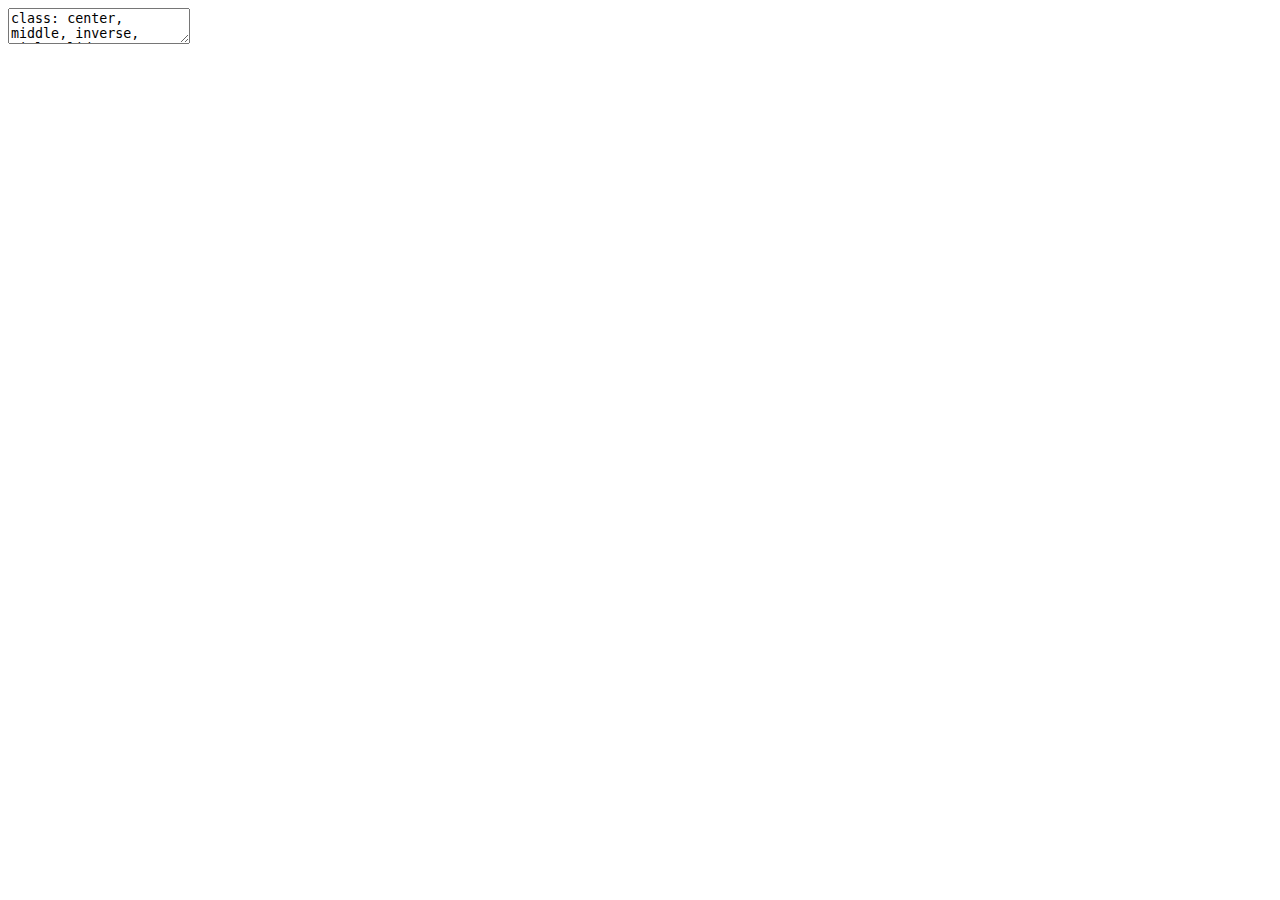
<file: machinelearning.html>
<!DOCTYPE html>
<html lang="" xml:lang="">
  <head>
    <title>Aprendizaje automático</title>
    <meta charset="utf-8" />
    <meta name="author" content="Rocío Joo" />
    <script src="libs/header-attrs/header-attrs.js"></script>
    <link href="libs/remark-css/chocolate-fonts.css" rel="stylesheet" />
    <link href="libs/remark-css/default.css" rel="stylesheet" />
    <link rel="stylesheet" href="xaringan-themer.css" type="text/css" />
  </head>
  <body>
    <textarea id="source">
class: center, middle, inverse, title-slide

# Aprendizaje automático
### Rocío Joo
### Abril 2021

---







# Aprendizaje automático e Inteligencia artificial

--

&lt;img src="./img/ML-AI.png" title="black box, futurama robot, rabbit in a hat" alt="black box, futurama robot, rabbit in a hat" width="90%" style="display: block; margin: auto;" /&gt;

.center[Caja negra de tecnología sofisticada + magia]

---

# Aprendizaje automático e Inteligencia artificial

&lt;img src="./img/openbox1.png" title="open box" alt="open box" width="80%" style="display: block; margin: auto;" /&gt;

.center[Abriremos la caja negra]

---

# Aprendizaje automático e Inteligencia artificial

&lt;img src="./img/openbox2.png" title="rabbit magic trick" alt="rabbit magic trick" width="77%" style="display: block; margin: auto;" /&gt;

.center[Encontraremos algoritmos para optimizar resultados.] 
.center[Y podremos realizar los trucos de magia.]

---

# Aprendizaje automático e Inteligencia artificial

Plan del módulo:

1. Conceptos de aprendizaje automático e inteligencia artificial

--

2. Tipos de aprendizaje automático

--

3. Clasificación y regresión en aprendizaje supervisado

--

4. Árboles de decisión y bosques aleatorios

--

5. Entrenamiento y test

--

6. Medidas de desempeño del modelo

--

7. Herramientas para interpretar el modelo

--

8. Paquetes de R

--

9. Ética


---

# Aprendizaje automático e Inteligencia artificial

&lt;img src="./img/ai-ml-scheme1.png" title="definiciones de AI y ML" alt="definiciones de AI y ML" width="80%" style="display: block; margin: auto;" /&gt;

Modificado de [https://www.edureka.co/blog/](https://www.edureka.co/blog/ai-vs-machine-learning-vs-deep-learning/)

---

# Aprendizaje automático e Inteligencia artificial

&lt;img src="./img/ai-ml-scheme2.png" title="definiciones de AI y ML" alt="definiciones de AI y ML" width="80%" style="display: block; margin: auto;" /&gt;

Modificado de [https://www.edureka.co/blog/](https://www.edureka.co/blog/ai-vs-machine-learning-vs-deep-learning/)

---

# Aprendizaje automático e Inteligencia artificial

&lt;img src="./img/ai-ml-scheme3.png" title="definiciones de AI y ML" alt="definiciones de AI y ML" width="80%" style="display: block; margin: auto;" /&gt;

Modificado de [https://www.edureka.co/blog/](https://www.edureka.co/blog/ai-vs-machine-learning-vs-deep-learning/)

---

&lt;img src="./img/ml.jpeg" title="meme de estadistica y ml" alt="meme de estadistica y ml" width="60%" style="display: block; margin: auto;" /&gt;

.center[Comic original de [sandserif](https://www.instagram.com/sandserifcomics/)]

Es un poco más complicado que eso.

---

# Aprendizaje automático

.pull-left[

Tipos:

  *   Aprendizaje supervisado

  *   Aprendizaje no supervisado

  *   Aprendizaje semi-supervisado

  *   Aprendizaje por refuerzo
]

---

# Aprendizaje automático

.pull-left[

Tipos

  *   **Aprendizaje supervisado**

  *   Aprendizaje no supervisado

  *   Aprendizaje semi-supervisado

  *   Aprendizaje por refuerzo
]

.pull-right[
&lt;img src="./img/test.jpeg" title="aprendizaje supervisado: test de respuesta multiple" alt="aprendizaje supervisado: test de respuesta multiple" width="70%" style="display: block; margin: auto;" /&gt;

Imagen de [ivywise.com](https://www.ivywise.com/ivywise-knowledgebase/resources/article/spring-standardized-testing-advice-for-sophomores-and-juniors/)
]

---

# Aprendizaje automático

  *   **Aprendizaje supervisado**

&lt;img src="./img/Korpela.png" title="figura del paper de Korpela" alt="figura del paper de Korpela" width="70%" style="display: block; margin: auto;" /&gt;

[Korpela et al. 2020](https://www.nature.com/articles/s42003-020-01356-8)


---

# Aprendizaje automático

  *   **Aprendizaje no supervisado**

&lt;img src="./img/unsupervised.png" title="aprendiza no supervisado" alt="aprendiza no supervisado" width="70%" style="display: block; margin: auto;" /&gt;

Imagen de [learn.g2.com](https://learn.g2.com/supervised-vs-unsupervised-learning)

---

# Aprendizaje automático

  *   **Aprendizaje no supervisado**

&lt;img src="./img/Joo2014a.jpg" title="imagen del paper Joo et al 2014" alt="imagen del paper Joo et al 2014" width="60%" style="display: block; margin: auto;" /&gt;

[Joo et al. 2014](https://www.sciencedirect.com/science/article/pii/S0079661114001323)

---

# Aprendizaje automático

  *   **Aprendizaje no supervisado**

&lt;img src="./img/Joo2014c.jpg" title="imagen del paper Joo et al 2014" alt="imagen del paper Joo et al 2014" width="100%" style="display: block; margin: auto;" /&gt;

[Joo et al. 2014](https://www.sciencedirect.com/science/article/pii/S0079661114001323)


---

# Aprendizaje automático

  *   **Aprendizaje semi-supervisado**

&lt;img src="./img/semisupervised.jpeg" title="aprendizaje semisupervisado" alt="aprendizaje semisupervisado" width="60%" style="display: block; margin: auto;" /&gt;

Imagen de [digitalvidya.com](https://www.digitalvidya.com/blog/semi-supervised-learning/)


---

# Aprendizaje automático

  *   **Aprendizaje semi-supervisado**

&lt;img src="./img/pnas_Methods_infographic.png" title="infografia del paper PNAS forced labor" alt="infografia del paper PNAS forced labor" width="55%" style="display: block; margin: auto;" /&gt;

[McDonald et al. 2021](https://www.pnas.org/content/118/3/e2016238117)

---

# Aprendizaje automático

  *   **Aprendizaje por refuerzo**

&lt;img src="./img/reinforcement.png" title="reinforcement learning mario bros" alt="reinforcement learning mario bros" width="90%" style="display: block; margin: auto;" /&gt;

Imagen de [freecodecamp.com](https://www.freecodecamp.org/news/a-brief-introduction-to-reinforcement-learning-7799af5840db/)


---

# Aprendizaje automático

  *   **Aprendizaje por refuerzo**

&lt;img src="./img/abm.png" title="fig de Lett 2008" alt="fig de Lett 2008" width="85%" style="display: block; margin: auto;" /&gt;

[Lett and Mirabet 2008](http://www.scielo.org.za/pdf/sajs/v104n5-6/a0910406.pdf)

---

# Aprendizaje supervisado: clasificación y regresión

--

Objetivo: Ajustar un modelo que relacione la variable respuesta con las variables predictoras.

  *   Clasificación:
    *   La variable respuesta es categórica (i.e. definida por un número finito de clases)
    *   El desempeño del modelo se mide contando clasificaciones correctas/incorrectas

    * Ejm. predicción de presencia de plantas invasivas a partir de distancia a caminos urbanos
    ([Cutler et al. 2007](https://pubmed.ncbi.nlm.nih.gov/18051647/))
    o identificar operaciones de pesca a partir de posiciones GPS de embarcaciones ([Joo et al. 2011](https://www.sciencedirect.com/science/article/pii/S0304380010004539?via%3Dihub))

---

# Aprendizaje supervisado: clasificación y regresión

  *   Regresión:
    *   La variable respuesta es continua (generalmente)
    *   El desempeño del modelo se mide sobre cuán lejano/cercano es el valor predicho respecto al real

    * Ejm. predicción de mortalidad de especies bentónicas en colonias utilizando temperatura
    ([Crisci et al. 2012](https://www.sciencedirect.com/science/article/pii/S0304380012001081?via%3Dihub))
    o del flujo de carbono en bosques a partir de diferentes condiciones climáticas espacio-temporales
    ([Liu et al. 2018](https://cdnsciencepub.com/doi/abs/10.1139/er-2018-0034))


---

# Aprendizaje supervisado: métodos

--

.pull-left[

Algunos de los métodos más comunes:

  * **Random forests o bosques aleatorios**

  * Neural networks o redes neuronales

  * Support vector machines o máquinas de vector soporte

]

.pull-right[
&lt;img src="./img/classif_tree.png" title="classif_tree" alt="classif_tree" width="100%" style="display: block; margin: auto;" /&gt;
]

---

# Aprendizaje supervisado: métodos

.pull-left[

Algunos de los métodos más comunes:

  * Random forests o bosques aleatorios

  * **Neural networks o redes neuronales**

  * Support vector machines o máquinas de vector soporte

]

.pull-right[
&lt;img src="./img/ann.png" title="ann" alt="ann" width="100%" style="display: block; margin: auto;" /&gt;
]

---

# Aprendizaje supervisado: métodos

.pull-left[

Algunos de los métodos más comunes:

  * Random forests o bosques aleatorios

  * Neural networks o redes neuronales

  * **Support vector machines o máquinas de vector soporte**

]

.pull-right[
&lt;img src="./img/svm2.png" title="svm" alt="svm" width="100%" style="display: block; margin: auto;" /&gt;
]

--

En las refs, artículos de revisión de aplicaciones.

---

# Aprendizaje supervisado: métodos

.pull-left[

Algunos de los métodos más comunes:

  * **Random forests o bosques aleatorios**

  * Neural networks o redes neuronales

  * Support vector machines o máquinas de vector soporte

]

---

# Aprendizaje supervisado: bosques aleatorios

&lt;img src="./img/rf.png" title="rf as a set of trees" alt="rf as a set of trees" width="50%" style="display: block; margin: auto;" /&gt;

(Imagen de [dataversity.net](https://www.dataversity.net/from-a-single-decision-tree-to-a-random-forest/))

---

# Aprendizaje supervisado: árboles de decisión

&lt;img src="./img/decision-tree.png" title="decision tree" alt="decision tree" width="50%" style="display: block; margin: auto;" /&gt;


(Imagen de [dataversity.net](https://www.dataversity.net/from-a-single-decision-tree-to-a-random-forest/))

---

# Aprendizaje supervisado: árboles de decisión

Ejemplo de árbol de clasificación

&lt;img src="./img/clas_tree.png" title="classification tree example" alt="classification tree example" width="80%" style="display: block; margin: auto;" /&gt;

Imagen tomada de [medium](https://medium.datadriveninvestor.com/decision-trees-lesson-101-f00dad6cba21)

---

# Aprendizaje supervisado: árboles de decisión

Ejemplo de árbol de regresión

&lt;img src="./img/regression_tree.png" title="regression tree example" alt="regression tree example" width="39%" style="display: block; margin: auto;" /&gt;


---

# Aprendizaje supervisado: árboles de decisión

.pull-left[

&lt;img src="./img/decision-tree.png" title="decision tree" alt="decision tree" width="100%" style="display: block; margin: auto;" /&gt;

]

--

.pull-right[

  Árboles de decisión:

  *   Modelo no lineal

]

---

# Aprendizaje supervisado: árboles de decisión

.pull-left[

&lt;img src="./img/decision-tree.png" title="decision tree" alt="decision tree" width="100%" style="display: block; margin: auto;" /&gt;

]


.pull-right[

  Árboles de decisión:

  *   Modelo no lineal

  *   Estructura tipo diagrama de flujo

]

---

# Aprendizaje supervisado: árboles de decisión

.pull-left[

&lt;img src="./img/decision-tree.png" title="decision tree" alt="decision tree" width="100%" style="display: block; margin: auto;" /&gt;

]


.pull-right[

  Árboles de decisión:

  *   Modelo no lineal

  *   Estructura tipo diagrama de flujo

  *   Compuesto de nodos y ramas

]

---

# Aprendizaje supervisado: árboles de decisión

.pull-left[

&lt;img src="./img/decision-tree.png" title="decision tree" alt="decision tree" width="100%" style="display: block; margin: auto;" /&gt;

]


.pull-right[

  Árboles de decisión:

  *   Modelo no lineal

  *   Estructura tipo diagrama de flujo

  *   Compuesto de nodos y ramas

  *   Usa reglas binarias en cada nodo para separar individuos en ramas

]


---

# Aprendizaje supervisado: árboles de decisión

.pull-left[

&lt;img src="./img/decision-tree.png" title="decision tree" alt="decision tree" width="100%" style="display: block; margin: auto;" /&gt;

]


.pull-right[

  Árboles de decisión:

  *   Modelo no lineal

  *   Estructura tipo diagrama de flujo

  *   Compuesto de nodos y ramas

  *   Usa reglas binarias en cada nodo para separar individuos en ramas

  *   Los nodos finales tienen una composición más homogénea respecto a la variable respuesta.

]

---

# Aprendizaje supervisado: árboles de decisión

.pull-left[

&lt;img src="./img/decision-tree.png" title="decision tree" alt="decision tree" width="100%" style="display: block; margin: auto;" /&gt;

]


.pull-right[

El modelo debe determinar:

  *   ¿Qué variable usar para partir en ramas?

  *   ¿Cuál es el valor del corte?

  *   ¿Cuándo parar de dividir en ramas?

  *   ¿Qué valor de la variable respuesta para nodos terminales?

]

---

# Aprendizaje supervisado: árboles de decisión

Parámetros que podemos definir:

  *   Criterio para particionar:

      En general, minimizando la impureza de los nodos.

      * En clasificación:

        * Coeficiente de Gini
        * Entropía

      * En regresión:

        * Diferencia de suma de cuadrados (del nodo padre respecto a los hijos)

---

# Aprendizaje supervisado: árboles de decisión

Parámetros que podemos definir:

  *   Gradiente de impureza

  *   Mínimo número de observaciones por nodo

  *   Profundidad máxima de los nodos terminales


--


¿Por qué los últimos dos?

&lt;img src="./img/overfitting.png" title="overfitting" alt="overfitting" width="70%" style="display: block; margin: auto;" /&gt;

---

# Aprendizaje supervisado: bosques aleatorios

.pull-left[

&lt;img src="./img/rf.png" title="rf as a set of trees" alt="rf as a set of trees" width="100%" style="display: block; margin: auto;" /&gt;

]

---

# Aprendizaje supervisado: bosques aleatorios

.pull-left[

&lt;img src="./img/rf.png" title="rf as a set of trees" alt="rf as a set of trees" width="100%" style="display: block; margin: auto;" /&gt;

]

.pull-right[

De árbol a bosque aleatorio:

]

---

# Aprendizaje supervisado: bosques aleatorios

.pull-left[

&lt;img src="./img/rf.png" title="rf as a set of trees" alt="rf as a set of trees" width="100%" style="display: block; margin: auto;" /&gt;

]

.pull-right[

De árbol a bosque aleatorio:

  * Bosque compuesto por un conjunto de árboles

]

---

# Aprendizaje supervisado: bosques aleatorios

.pull-left[

&lt;img src="./img/rf.png" title="rf as a set of trees" alt="rf as a set of trees" width="100%" style="display: block; margin: auto;" /&gt;

]

.pull-right[

De árbol a bosque aleatorio:

  * Bosque compuesto por un conjunto de árboles

  * Para cada árbol se usa un boostrap de los datos

]

---

# Aprendizaje supervisado: bosques aleatorios

.pull-left[

&lt;img src="./img/rf.png" title="rf as a set of trees" alt="rf as a set of trees" width="100%" style="display: block; margin: auto;" /&gt;

]

.pull-right[

De árbol a bosque aleatorio:

  * Bosque compuesto por un conjunto de árboles

  * Para cada árbol se usa un boostrap de los datos

  * Para particionar en ramas se puede usar más de una variable a la vez

]



---

# Aprendizaje supervisado: bosques aleatorios

.pull-left[

&lt;img src="./img/rf.png" title="rf as a set of trees" alt="rf as a set of trees" width="100%" style="display: block; margin: auto;" /&gt;

]

.pull-right[

De árbol a bosque aleatorio:

  * Bosque compuesto por un conjunto de árboles

  * Para cada árbol se usa un boostrap de los datos

  * Para particionar en ramas se puede usar más de una variable a la vez

  * Para la predicción final se promedia las predicciones de cada árbol

]


---

# Aprendizaje supervisado: bosques aleatorios

.pull-left[

&lt;img src="./img/rf.png" title="rf as a set of trees" alt="rf as a set of trees" width="100%" style="display: block; margin: auto;" /&gt;

]

.pull-right[

Parámetros que podemos definir:

  * Número de árboles en el bosque

  * Número de variables a seleccionar para particionar desde cada nodo

  * Parámetros de árboles de decisión (e.g. criterio para particionar,
  tamaño de nodos, profundidad de nodos terminales)

]

---

# Aprendizaje supervisado: entrenamiento y test

Para medir la performance del modelo, utilizamos parte de los datos para entrenarlo (training), y otra parte para evaluarlo (test).

&lt;img src="./img/train-test.png" title="scheme: training and test" alt="scheme: training and test" width="100%" style="display: block; margin: auto;" /&gt;

Imagen de [EpochFail en wikipedia](https://commons.wikimedia.org/wiki/File:Supervised_machine_learning_in_a_nutshell.svg)

---

# Aprendizaje supervisado: entrenamiento y test

Se pueden hacer múltiples y diferentes particiones en entrenamiento y test.

Ejm: K-fold validation

&lt;img src="./img/cv.png" title="K-fold validation" alt="K-fold validation" width="55%" style="display: block; margin: auto;" /&gt;

Imagen de [scikit-learn.org](https://scikit-learn.org/stable/modules/cross_validation.html)


---

# Aprendizaje supervisado: entrenamiento y test

Se pueden hacer múltiples y diferentes particiones en entrenamiento y test.

Ejm: Bootstrapping

&lt;img src="./img/bootstrap.png" title="Bootstrapping" alt="Bootstrapping" width="70%" style="display: block; margin: auto;" /&gt;

Imagen de [uwesterr.de](http://machinelearningintro.uwesterr.de/MlAlgoTrees.html)

---

# Aprendizaje supervisado: medidas de desempeño

Ya tenemos un plan para entrenar y evaluar el modelo.

¿Cómo evaluarlo? Métricas sobre los resultados de predicción.

--

En regresión:

* Raíz del error cuadrático medio

`$$\sqrt{\sum_i^n{(\hat{y_i} - y_i)^2} /n}$$`

* Error absoluto medio

`$$\sum_i^n{|\hat{y_i} - {y_i}|} /n$$`

---

# Aprendizaje supervisado: medidas de desempeño

En clasificación:

Asumiendo dos clases: condición positiva y negativa (e.g. covid). 

Matriz de confusión:

 | Real + | Real -
--------|--------|---------
Pred + | Positivos verdaderos (PV) | Positivos falsos (PF)
Pred - | Negativos falsos (NF) | Negativos verdaderos (NV)

--

* Accuracy o **Exactitud**: (de 0 a 1)

`$$\frac{PV + NV}{PV + NF + PF + NV}$$` 

¿Cuánto corresponde lo predicho con lo real?

---

# Aprendizaje supervisado: medidas de desempeño

En clasificación:

Asumiendo dos clases: condición positiva y negativa (e.g. covid). 

Matriz de confusión:

 | Real + | Real -
--------|--------|---------
Pred + | Positivos verdaderos (PV) | Positivos falsos (PF)
Pred - | Negativos falsos (NF) | Negativos verdaderos (NV)


* Sensitivity/recall/hit rate/true positive rate o **Sensibilidad**: (de 0 a 1)

`$$\frac{PV}{PV + NF}$$` 

De los positivos reales, ¿cuántos son correctamente predichos por el modelo?


---

# Aprendizaje supervisado: medidas de desempeño

En clasificación:

Asumiendo dos clases: condición positiva y negativa (e.g. covid). 

Matriz de confusión:

 | Real + | Real -
--------|--------|---------
Pred + | Positivos verdaderos (PV) | Positivos falsos (PF)
Pred - | Negativos falsos (NF) | Negativos verdaderos (NV)


* Specificity/selectivity/true negative rate o **Especificidad**: (de 0 a 1)

`$$\frac{NV}{NV + PF}$$` 

De los negativos reales, ¿cuántos son correctamente predichos por el modelo?


---

# Aprendizaje supervisado: medidas de desempeño

En clasificación:

Asumiendo dos clases: condición positiva y negativa (e.g. covid). 

Matriz de confusión:

 | Real + | Real -
--------|--------|---------
Pred + | Positivos verdaderos (PV) | Positivos falsos (PF)
Pred - | Negativos falsos (NF) | Negativos verdaderos (NV)


* Precision/positive predictive value o **Precisión**: (de 0 a 1)

`$$\frac{PV}{PV + PF}$$` 

De los positivos que predecimos, ¿cuántos son verdaderos?


---

# Aprendizaje supervisado: medidas de desempeño

En clasificación:

.pull-left[

* Exactitud `$$\frac{PV + NV}{PV + NF + PF + NV}$$` 

* Sensibilidad `$$\frac{PV}{PV + NF}$$` 

]

.pull-right[

* Especificidad `$$\frac{NV}{NV + PF}$$` 

* Precisión `$$\frac{PV}{PV + PF}$$` 

]

¿Cuál escoger? En la práctica, es difícil que todo sea perfecto.

---

# Aprendizaje supervisado: medidas de desempeño

En clasificación:

.pull-left[

* Exactitud `$$\frac{PV + NV}{PV + NF + PF + NV}$$` 

* Sensibilidad `$$\frac{PV}{PV + NF}$$` 

]

.pull-right[

* Especificidad `$$\frac{NV}{NV + PF}$$` 

* Precisión `$$\frac{PV}{PV + PF}$$` 

]

*   F1: media harmónica de precisión y sensibilidad

`$$2 \times \frac{\text{Precision} \times \text{Sensibilidad}}{\text{Precision} + \text{Sensibilidad}} = \frac{2 \times PV}{2\times PV + PF + NF}$$`

---

# Aprendizaje supervisado: medidas de desempeño

* AUC: Area under the curve o área bajo la curva ROC.

&lt;img src="./img/ROC_space.png" title="ROC space example" alt="ROC space example" width="40%" style="display: block; margin: auto;" /&gt;

Imagen de [Indon en wikipedia](https://commons.wikimedia.org/wiki/File:ROC_space.png)

---

# Aprendizaje supervisado: medidas de desempeño

* Utilizando umbrales de clasificación, se pueden construir curvas ROC

* El área bajo la curva se puede usar para comparar modelos

&lt;img src="./img/sensitivity_specificity_classifier_curves.jpg" title="ROC curve example" alt="ROC curve example" width="48%" style="display: block; margin: auto;" /&gt;

Imagen de [datacadamia.com](https://datacadamia.com/_detail/data_mining/sensitivity_specificity_classifier_curves.jpg?id=data_mining%3Aroc)

---

# Aprendizaje supervisado: interpretando el modelo

--

Contribución de las variables al modelo o importancia de variables:

* La importancia de cada variable es calculada independientemente. 

--

* Una variable es importante si ignorándola se pierde en exactitud o en homogeneidad de los nodos terminales. 

--

* Para calcular la importancia de una variable por permutación, 
se compara la exactitud en la predicción 
entre el modelo ajustado de manera normal, y uno en el que los valores de la variable fueron permutados. 

---

# Aprendizaje supervisado: interpretando el modelo

Importancia de variables:

Ejemplo: prediciendo el valor monetario de jugadores FIFA.


&lt;img src="./img/08-interpretation-dalex-011-1.png" title="Permutation importance FIFA example" alt="Permutation importance FIFA example" width="70%" style="display: block; margin: auto;" /&gt;

Datos de [sofifa.com](https://sofifa.com/), cálculos e imagen de [DALEX](https://mlr3book.mlr-org.com/dalex.html)

---

# Aprendizaje supervisado: interpretando el modelo

La importancia no dice nada sobre la forma de la relación entre las variables predictoras y la variable a predecir. 

--

Gráfico de dependencia parcial:

* Muestra el efecto marginal de una variable predictora en la predicción,
asumiendo valores promedios de las otras.

* Puede mostrar si la relación es lineal, monotónica o más compleja. 

---

# Aprendizaje supervisado: interpretando el modelo

Gráfico de dependencia parcial del ejemplo FIFA

&lt;img src="./img/08-interpretation-dalex-013-1.png" title="Parcial dependence plot FIFA example" alt="Parcial dependence plot FIFA example" width="80%" style="display: block; margin: auto;" /&gt;

Imagen de [DALEX](https://mlr3book.mlr-org.com/dalex.html)

---

# Aprendizaje automático en R

* Una visita al universo de [machine learning en R](https://cran.r-project.org/web/views/MachineLearning.html).

&lt;img src="./img/packages.jpeg" title="packages" alt="packages" width="80%" style="display: block; margin: auto;" /&gt;


---

# Aprendizaje automático: ética

&lt;img src="./img/With-great-power-comes-great-responsibility.jpg" title="with great power comes great responsibility" alt="with great power comes great responsibility" width="100%" style="display: block; margin: auto;" /&gt;

Imagen de [magicalquote.com](https://www.magicalquote.com/movie/spider-man/)

---

# Aprendizaje automático: ética

* El aprendizaje no puede ser tan automático

* Pensar en qué queremos lograr

* Cuáles son los sesgos de nuestros datos

* Qué variables tienen sentido

* Qué estamos optimizando

* Qué conclusiones estamos sacando

---

# Bibliografía

Para preparar esta unidad se utilizó:

* Curso ["A statistical view of deep learning in ecology"](https://www.stat.colostate.edu/~jah/talks_public_html/isec2020/index.html)
de Jennifer Hoeting, en virtual International Statistical Ecology Conference. Slides y video.

* Crisci, C., Ghattas, B., &amp; Perera, G. (2012). 
[A review of supervised machine learning algorithms and their applications to ecological data.](https://doi.org/10.1016/j.ecolmodel.2012.03.001) 
Ecological Modelling, 240, 113–122. 

* [Sensitivity and specificity.](https://en.wikipedia.org/wiki/Sensitivity_and_specificity) Wikipedia page.

* Molnar (2021). [A guide for making black box models explainable.](https://christophm.github.io/interpretable-ml-book/) Book. 

---

# Bibliografía

Más recomendaciones:

* [Reinforcement Learning: Crash Course AI#9](https://www.youtube.com/watch?v=nIgIv4IfJ6s). Video.

* [Cross-validation](https://www.youtube.com/watch?v=7062skdX05Y). Video

* [Topics in data ethics](http://machinelearningintro.uwesterr.de/topics-in-data-ethics.html).

* Christin, S., Hervet, É., &amp; Lecomte, N. (2019). 
[Applications for deep learning in ecology.](https://doi.org/10.1111/2041-210X.13256) 
Methods in Ecology and Evolution, 10(10), 1632–1644. 

* Cutler, D. R., Edwards, T. C., Beard, K. H., Cutler, A., Hess, K. T., Gibson, J., &amp; Lawler, J. J. (2007). 
[Random forests for classification in ecology.](https://pubmed.ncbi.nlm.nih.gov/18051647/) Ecology, 88(11), 2783–2792.

---

# Bibliografía

Aún más:

* Lucas, T. C. D. (2020). 
[A translucent box: Interpretable machine learning in ecology.](https://doi.org/10.1002/ecm.1422) 
Ecological Monographs, 90(4), e01422. 

* Lum, K., &amp; Isaac, W. (2016). 
[To predict and serve?](https://doi.org/10.1111/j.1740-9713.2016.00960.x) 
Significance, 13(5), 14–19. 

* Maksymiuk, S., Gosiewska, A., &amp; Biecek, P. (2020). 
[Landscape of R packages for eXplainable Artificial Intelligence.](http://arxiv.org/abs/2009.13248) ArXiv:2009.13248 [Cs, Stat]. 

* Olden, J. D., Lawler, J. J., &amp; Poff, N. L. (2008). [Machine learning methods without tears: A primer for ecologists.](https://pubmed.ncbi.nlm.nih.gov/18605534/) The Quarterly Review of Biology, 83(2), 171–193.


---

# Utilidad de este módulo

* ¿Qué es lo más interesante y útil que se llevan de este módulo?






    </textarea>
<style data-target="print-only">@media screen {.remark-slide-container{display:block;}.remark-slide-scaler{box-shadow:none;}}</style>
<script src="https://remarkjs.com/downloads/remark-latest.min.js"></script>
<script>var slideshow = remark.create({
"highlightStyle": "github",
"highlightLines": true,
"countIncrementalSlides": false
});
if (window.HTMLWidgets) slideshow.on('afterShowSlide', function (slide) {
  window.dispatchEvent(new Event('resize'));
});
(function(d) {
  var s = d.createElement("style"), r = d.querySelector(".remark-slide-scaler");
  if (!r) return;
  s.type = "text/css"; s.innerHTML = "@page {size: " + r.style.width + " " + r.style.height +"; }";
  d.head.appendChild(s);
})(document);

(function(d) {
  var el = d.getElementsByClassName("remark-slides-area");
  if (!el) return;
  var slide, slides = slideshow.getSlides(), els = el[0].children;
  for (var i = 1; i < slides.length; i++) {
    slide = slides[i];
    if (slide.properties.continued === "true" || slide.properties.count === "false") {
      els[i - 1].className += ' has-continuation';
    }
  }
  var s = d.createElement("style");
  s.type = "text/css"; s.innerHTML = "@media print { .has-continuation { display: none; } }";
  d.head.appendChild(s);
})(document);
// delete the temporary CSS (for displaying all slides initially) when the user
// starts to view slides
(function() {
  var deleted = false;
  slideshow.on('beforeShowSlide', function(slide) {
    if (deleted) return;
    var sheets = document.styleSheets, node;
    for (var i = 0; i < sheets.length; i++) {
      node = sheets[i].ownerNode;
      if (node.dataset["target"] !== "print-only") continue;
      node.parentNode.removeChild(node);
    }
    deleted = true;
  });
})();
(function() {
  "use strict"
  // Replace <script> tags in slides area to make them executable
  var scripts = document.querySelectorAll(
    '.remark-slides-area .remark-slide-container script'
  );
  if (!scripts.length) return;
  for (var i = 0; i < scripts.length; i++) {
    var s = document.createElement('script');
    var code = document.createTextNode(scripts[i].textContent);
    s.appendChild(code);
    var scriptAttrs = scripts[i].attributes;
    for (var j = 0; j < scriptAttrs.length; j++) {
      s.setAttribute(scriptAttrs[j].name, scriptAttrs[j].value);
    }
    scripts[i].parentElement.replaceChild(s, scripts[i]);
  }
})();
(function() {
  var links = document.getElementsByTagName('a');
  for (var i = 0; i < links.length; i++) {
    if (/^(https?:)?\/\//.test(links[i].getAttribute('href'))) {
      links[i].target = '_blank';
    }
  }
})();
// adds .remark-code-has-line-highlighted class to <pre> parent elements
// of code chunks containing highlighted lines with class .remark-code-line-highlighted
(function(d) {
  const hlines = d.querySelectorAll('.remark-code-line-highlighted');
  const preParents = [];
  const findPreParent = function(line, p = 0) {
    if (p > 1) return null; // traverse up no further than grandparent
    const el = line.parentElement;
    return el.tagName === "PRE" ? el : findPreParent(el, ++p);
  };

  for (let line of hlines) {
    let pre = findPreParent(line);
    if (pre && !preParents.includes(pre)) preParents.push(pre);
  }
  preParents.forEach(p => p.classList.add("remark-code-has-line-highlighted"));
})(document);</script>

<script>
slideshow._releaseMath = function(el) {
  var i, text, code, codes = el.getElementsByTagName('code');
  for (i = 0; i < codes.length;) {
    code = codes[i];
    if (code.parentNode.tagName !== 'PRE' && code.childElementCount === 0) {
      text = code.textContent;
      if (/^\\\((.|\s)+\\\)$/.test(text) || /^\\\[(.|\s)+\\\]$/.test(text) ||
          /^\$\$(.|\s)+\$\$$/.test(text) ||
          /^\\begin\{([^}]+)\}(.|\s)+\\end\{[^}]+\}$/.test(text)) {
        code.outerHTML = code.innerHTML;  // remove <code></code>
        continue;
      }
    }
    i++;
  }
};
slideshow._releaseMath(document);
</script>
<!-- dynamically load mathjax for compatibility with self-contained -->
<script>
(function () {
  var script = document.createElement('script');
  script.type = 'text/javascript';
  script.src  = 'https://mathjax.rstudio.com/latest/MathJax.js?config=TeX-MML-AM_CHTML';
  if (location.protocol !== 'file:' && /^https?:/.test(script.src))
    script.src  = script.src.replace(/^https?:/, '');
  document.getElementsByTagName('head')[0].appendChild(script);
})();
</script>
  </body>
</html>
</file>
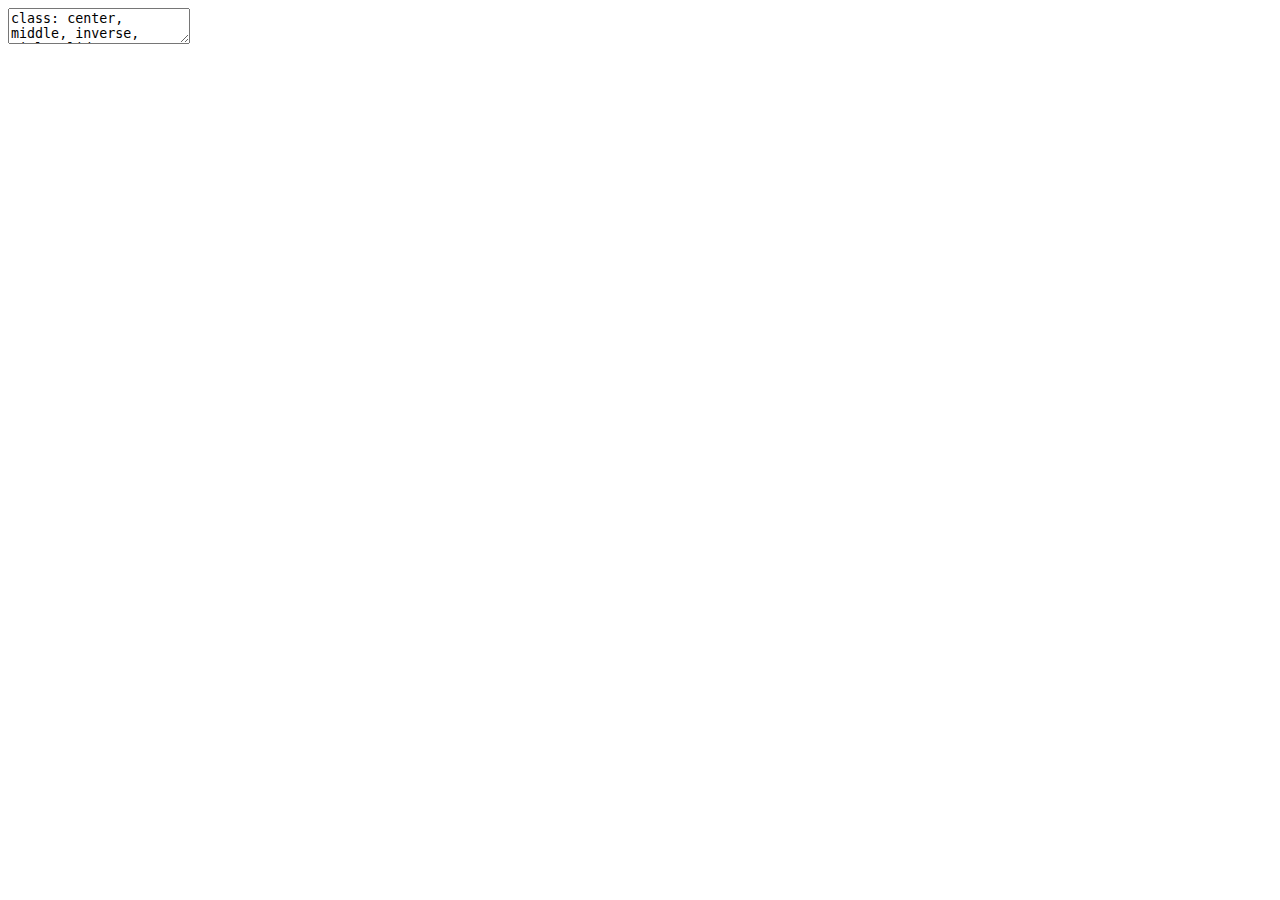
<file: tidymodels.html>
<!DOCTYPE html>
<html lang="" xml:lang="">
  <head>
    <title>Tidymodels y machine learning en R</title>
    <meta charset="utf-8" />
    <meta name="author" content="Rocío Joo" />
    <script src="libs/header-attrs/header-attrs.js"></script>
    <link href="libs/remark-css/chocolate-fonts.css" rel="stylesheet" />
    <link href="libs/remark-css/default.css" rel="stylesheet" />
    <link rel="stylesheet" href="xaringan-themer.css" type="text/css" />
  </head>
  <body>
    <textarea id="source">
class: center, middle, inverse, title-slide

# Tidymodels y machine learning en R
### Rocío Joo
### Abril 2021

---







# Plan para este módulo

* Introducción a tidymodels

* Ajuste de un modelo de aprendizaje automático con tidymodels

* Calibración de hiperparámetros del modelo

* Gráficos para la interpretación del modelo

---

# ¿Qué es tidymodels?

--

Metapaquete para modelar de manera ordenada. 

--

tidy data --&gt; datos ordenados

&lt;img src="./img/tidydata_5.jpg" title="tidy data graph from Allison Horst" alt="tidy data graph from Allison Horst" width="80%" style="display: block; margin: auto;" /&gt;

Artwork by @allison_horst

---

# ¿Qué es tidymodels?

&lt;img src="./img/flujo-ciencia-datos-ml.png" title="esquema de tidy universe" alt="esquema de tidy universe" width="100%" style="display: block; margin: auto;" /&gt;

Imagen de https://github.com/data-datum/curso-r-analisis-datos

---

# ¿Por qué tidymodels?

Las funciones de aprendizaje automático en R varían respecto al formato de los
datos de entrada, dependiendo del paquete a utilizar.

Ejm:


```r
  randomForest::randomForest(x = x, y = y, data = data)
```


```r
  ranger::ranger(y ~ x, data = data)
```

---

# ¿Por qué tidymodels?


.pull-left[

**Flujo de trabajo** consistente para:

* &lt;span style = "color:grey"&gt;Dividir en sets de entrenamiento y test&lt;/span&gt;

* &lt;span style = "color:grey"&gt;Definir una "receta" para el pre-procesamiento de datos&lt;/span&gt;

* &lt;span style = "color:grey"&gt;Especificar el modelo&lt;/span&gt;

* &lt;span style = "color:grey"&gt;Calibrar los hiperparámetros&lt;/span&gt;

* &lt;span style = "color:grey"&gt;Evaluar y comparar modelos&lt;/span&gt;

* &lt;span style = "color:grey"&gt;Generar predicciones con el modelo final&lt;/span&gt;

]


.pull-right[

&lt;img src="./img/workflows.png" title="workflows hex" alt="workflows hex" width="50%" style="display: block; margin: auto;" /&gt;

]

---

# ¿Por qué tidymodels?


.pull-left[

**Flujo de trabajo** consistente para:

* Dividir en sets de **entrenamiento** y **test**

* &lt;span style = "color:grey"&gt;Definir una "receta" para el pre-procesamiento de datos&lt;/span&gt;

* &lt;span style = "color:grey"&gt;Especificar el modelo&lt;/span&gt;

* &lt;span style = "color:grey"&gt;Calibrar los hiperparámetros&lt;/span&gt;

* &lt;span style = "color:grey"&gt;Evaluar y comparar modelos&lt;/span&gt;

* &lt;span style = "color:grey"&gt;Generar predicciones con el modelo final&lt;/span&gt;

]


.pull-right[

&lt;img src="./img/rsample.png" title="rsample hex" alt="rsample hex" width="50%" style="display: block; margin: auto;" /&gt;

]

---

# ¿Por qué tidymodels?


.pull-left[

**Flujo de trabajo** consistente para:

* Dividir en sets de **entrenamiento** y **test**

* Definir una "receta" para el **pre-procesamiento** de datos

* &lt;span style = "color:grey"&gt;Especificar el modelo&lt;/span&gt;

* &lt;span style = "color:grey"&gt;Calibrar los hiperparámetros&lt;/span&gt;

* &lt;span style = "color:grey"&gt;Evaluar y comparar modelos&lt;/span&gt;

* &lt;span style = "color:grey"&gt;Generar predicciones con el modelo final&lt;/span&gt;

]


.pull-right[

&lt;img src="./img/recipes.png" title="recipes hex" alt="recipes hex" width="50%" style="display: block; margin: auto;" /&gt;

]

---

# ¿Por qué tidymodels?


.pull-left[

**Flujo de trabajo** consistente para:

* Dividir en sets de **entrenamiento** y **test**

* Definir una "receta" para el **pre-procesamiento** de datos

* Especificar el **modelo**

* &lt;span style = "color:grey"&gt;Calibrar los hiperparámetros&lt;/span&gt;

* &lt;span style = "color:grey"&gt;Evaluar y comparar modelos&lt;/span&gt;

* &lt;span style = "color:grey"&gt;Generar predicciones con el modelo final&lt;/span&gt;

]


.pull-right[

&lt;img src="./img/parsnip.png" title="parsnip hex" alt="parsnip hex" width="50%" style="display: block; margin: auto;" /&gt;

]

---

# ¿Por qué tidymodels?


.pull-left[

**Flujo de trabajo** consistente para:

* Dividir en sets de **entrenamiento** y **test**

* Definir una "receta" para el **pre-procesamiento** de datos

* Especificar el **modelo**

* **Calibrar** los hiperparámetros

* &lt;span style = "color:grey"&gt;Evaluar y comparar modelos&lt;/span&gt;

* &lt;span style = "color:grey"&gt;Generar predicciones con el modelo final&lt;/span&gt;

]


.pull-right[

&lt;img src="./img/tune.png" title="tune hex" alt="tune hex" width="50%" style="display: block; margin: auto;" /&gt;

]

---

# ¿Por qué tidymodels?


.pull-left[

**Flujo de trabajo** consistente para:

* Dividir en sets de **entrenamiento** y **test**

* Definir una "receta" para el **pre-procesamiento** de datos

* Especificar el **modelo**

* **Calibrar** los hiperparámetros

* **Evaluar** y comparar modelos

* &lt;span style = "color:grey"&gt;Generar predicciones con el modelo final&lt;/span&gt;

]


.pull-right[

&lt;img src="./img/yardstick.jpeg" title="yardstick hex" alt="yardstick hex" width="50%" style="display: block; margin: auto;" /&gt;

]


---

# ¿Por qué tidymodels?


.pull-left[

**Flujo de trabajo** consistente para:

* Dividir en sets de **entrenamiento** y **test**

* Definir una "receta" para el **pre-procesamiento** de datos

* Especificar el **modelo**

* **Calibrar** los hiperparámetros

* **Evaluar** y comparar modelos

* Generar **predicciones** con el modelo final

]


.pull-right[

&lt;img src="./img/workflows.png" title="workflows hex" alt="workflows hex" width="50%" style="display: block; margin: auto;" /&gt;

]

---


# Primer caso:  

# Ajustando un modelo de aprendizaje automático y predecir con `tidymodels`.

--

  * Ejercicio de clasificación
  * Bosques aleatorios
  * Entrenamiento y test
  * Parametrización por defecto
  * Flujo de trabajo simple
  * Matriz de confusión
  

---

# Los datos

Imaginemos que queremos crear un modelo para predecir **especie** de pingüinos en
la Antártida en base a su morfología u otras variables disponibles.



```r
library(datos)
pinguinos
```

```
## # A tibble: 344 x 8
##    especie isla  largo_pico_mm alto_pico_mm largo_aleta_mm masa_corporal_g sexo 
##    &lt;fct&gt;   &lt;fct&gt;         &lt;dbl&gt;        &lt;dbl&gt;          &lt;int&gt;           &lt;int&gt; &lt;fct&gt;
##  1 Adelia  Torg…          39.1         18.7            181            3750 macho
##  2 Adelia  Torg…          39.5         17.4            186            3800 hemb…
##  3 Adelia  Torg…          40.3         18              195            3250 hemb…
##  4 Adelia  Torg…          NA           NA               NA              NA &lt;NA&gt; 
##  5 Adelia  Torg…          36.7         19.3            193            3450 hemb…
##  6 Adelia  Torg…          39.3         20.6            190            3650 macho
##  7 Adelia  Torg…          38.9         17.8            181            3625 hemb…
##  8 Adelia  Torg…          39.2         19.6            195            4675 macho
##  9 Adelia  Torg…          34.1         18.1            193            3475 &lt;NA&gt; 
## 10 Adelia  Torg…          42           20.2            190            4250 &lt;NA&gt; 
## # … with 334 more rows, and 1 more variable: anio &lt;int&gt;
```

---

# Explorando los datos



```r
summary(pinguinos)
```

```
##     especie           isla     largo_pico_mm    alto_pico_mm   largo_aleta_mm 
##  Adelia :152   Biscoe   :168   Min.   :32.10   Min.   :13.10   Min.   :172.0  
##  Barbijo: 68   Dream    :124   1st Qu.:39.23   1st Qu.:15.60   1st Qu.:190.0  
##  Papúa  :124   Torgersen: 52   Median :44.45   Median :17.30   Median :197.0  
##                                Mean   :43.92   Mean   :17.15   Mean   :200.9  
##                                3rd Qu.:48.50   3rd Qu.:18.70   3rd Qu.:213.0  
##                                Max.   :59.60   Max.   :21.50   Max.   :231.0  
##                                NA's   :2       NA's   :2       NA's   :2      
##  masa_corporal_g     sexo          anio     
##  Min.   :2700    hembra:165   Min.   :2007  
##  1st Qu.:3550    macho :168   1st Qu.:2007  
##  Median :4050    NA's  : 11   Median :2008  
##  Mean   :4202                 Mean   :2008  
##  3rd Qu.:4750                 3rd Qu.:2009  
##  Max.   :6300                 Max.   :2009  
##  NA's   :2
```


---

# Explorando los datos


```r
library(magrittr) #pipes
library(tidyr) #drop_na
pinguinos &lt;- pinguinos %&gt;% 
  drop_na()

summary(pinguinos)
```

```
##     especie           isla     largo_pico_mm    alto_pico_mm   largo_aleta_mm
##  Adelia :146   Biscoe   :163   Min.   :32.10   Min.   :13.10   Min.   :172   
##  Barbijo: 68   Dream    :123   1st Qu.:39.50   1st Qu.:15.60   1st Qu.:190   
##  Papúa  :119   Torgersen: 47   Median :44.50   Median :17.30   Median :197   
##                                Mean   :43.99   Mean   :17.16   Mean   :201   
##                                3rd Qu.:48.60   3rd Qu.:18.70   3rd Qu.:213   
##                                Max.   :59.60   Max.   :21.50   Max.   :231   
##  masa_corporal_g     sexo          anio     
##  Min.   :2700    hembra:165   Min.   :2007  
##  1st Qu.:3550    macho :168   1st Qu.:2007  
##  Median :4050                 Median :2008  
##  Mean   :4207                 Mean   :2008  
##  3rd Qu.:4775                 3rd Qu.:2009  
##  Max.   :6300                 Max.   :2009
```

 
---

# Explorando los datos



```r
library(ggplot2)
pinguinos %&gt;% 
  ggplot(aes(x = largo_pico_mm, y = largo_aleta_mm, color = especie)) +
  geom_point() +
  theme_classic()
```

![](tidymodels_files/figure-html/unnamed-chunk-14-1.png)&lt;!-- --&gt;

---

# Explorando los datos



```r
library(dplyr)
pinguinos %&gt;% 
  select(-especie, -isla, -sexo, -anio) %&gt;% 
  cor(use = "pairwise.complete.obs") %&gt;% 
  round(digits = 2)
```

```
##                 largo_pico_mm alto_pico_mm largo_aleta_mm masa_corporal_g
## largo_pico_mm            1.00        -0.23           0.65            0.59
## alto_pico_mm            -0.23         1.00          -0.58           -0.47
## largo_aleta_mm           0.65        -0.58           1.00            0.87
## masa_corporal_g          0.59        -0.47           0.87            1.00
```
---

# Explorando los datos



```r
library(GGally)
ggpairs(pinguinos)
```

![](tidymodels_files/figure-html/unnamed-chunk-16-1.png)&lt;!-- --&gt;


---

# Dividiendo entre datos de entrenamiento y test

Usamos el paquete `rsample`


```r
library(rsample)

set.seed(4563) # for traceability
pinguinos_div &lt;- initial_split(data = pinguinos, prop = 0.75)
pinguinos_div
```

```
## &lt;Analysis/Assess/Total&gt;
## &lt;250/83/333&gt;
```



```r
pinguinos_entren &lt;- training(pinguinos_div)
pinguinos_test &lt;- testing(pinguinos_div)
```

---

# Especificando el modelo

En general, hay que especificar: 

* El tipo de modelo
* El modo (clasificación o regresión)
* El motor ("engine") o paquete


El [motor de búsqueda de tidymodels](https://www.tidymodels.org/find/parsnip/) 
ofrece muchas opciones. 

Digamos que usaremos bosques aleatorios.

--

* El tipo de modelo es `rand_forest`

* El modo es `classification`

* El motor que usaremos es `ranger`

---

# Especificando el modelo


```r
library(parsnip)
rf_espec &lt;- 
  # tipo de modelo
  rand_forest() %&gt;% 
  # modo
  set_mode("classification") %&gt;% 
  # motor
  set_engine("ranger")

rf_espec
```

```
## Random Forest Model Specification (classification)
## 
## Computational engine: ranger
```

---

# Creando una receta de pre-procesamiento

&lt;img src="./img/recipes_AH.png" title="Allison Horst's graph of the recipes package" alt="Allison Horst's graph of the recipes package" width="90%" style="display: block; margin: auto;" /&gt;

Artwork by @allison_horst

---

# Creando una receta de pre-procesamiento


```r
library(recipes)
receta &lt;- recipe(especie ~ ., # modelar especie usando todas las otras variables
                 data = pinguinos) %&gt;% 
  # cambié de opinión respecto a anio 
  update_role(anio, new_role = "no usar") %&gt;% 
  # remover variables con correlaciones &gt; 0.8
  step_corr(all_predictors() &amp; all_numeric(), threshold = 0.8) 

summary(receta)
```

```
## # A tibble: 8 x 4
##   variable        type    role      source  
##   &lt;chr&gt;           &lt;chr&gt;   &lt;chr&gt;     &lt;chr&gt;   
## 1 isla            nominal predictor original
## 2 largo_pico_mm   numeric predictor original
## 3 alto_pico_mm    numeric predictor original
## 4 largo_aleta_mm  numeric predictor original
## 5 masa_corporal_g numeric predictor original
## 6 sexo            nominal predictor original
## 7 anio            numeric no usar   original
## 8 especie         nominal outcome   original
```


---

# Armando el flujo de trabajo


```r
library(workflows)
# generando el flujo de trabajo con workflow
rf_flujo &lt;- workflow() %&gt;% 
  # añadir la receta
  add_recipe(receta) %&gt;% 
  # añadir las especificaciones del modelo
  add_model(rf_espec)
```

---

# Armando el flujo de trabajo


```r
rf_flujo 
```

```
## ══ Workflow ════════════════════════════════════════════════════════════════════
## Preprocessor: Recipe
## Model: rand_forest()
## 
## ── Preprocessor ────────────────────────────────────────────────────────────────
## 1 Recipe Step
## 
## ● step_corr()
## 
## ── Model ───────────────────────────────────────────────────────────────────────
## Random Forest Model Specification (classification)
## 
## Computational engine: ranger
```

---

# Aplicando la receta y ajustando el modelo a los datos 


```r
rf_ajuste &lt;- fit(object = rf_flujo, 
                 data = pinguinos_entren)
```

---

&lt;!-- # Aplicando la receta y ajustando el modelo a los datos  --&gt;


```
## ══ Workflow [trained] ══════════════════════════════════════════════════════════
## Preprocessor: Recipe
## Model: rand_forest()
## 
## ── Preprocessor ────────────────────────────────────────────────────────────────
## 1 Recipe Step
## 
## ● step_corr()
## 
## ── Model ───────────────────────────────────────────────────────────────────────
## Ranger result
## 
## Call:
##  ranger::ranger(x = maybe_data_frame(x), y = y, num.threads = 1,      verbose = FALSE, seed = sample.int(10^5, 1), probability = TRUE) 
## 
## Type:                             Probability estimation 
## Number of trees:                  500 
## Sample size:                      250 
## Number of independent variables:  5 
## Mtry:                             2 
## Target node size:                 10 
## Variable importance mode:         none 
## Splitrule:                        gini 
## OOB prediction error (Brier s.):  0.01904099
```

---

# Prediciendo sobre los datos de test


```r
predict(object = rf_ajuste, 
        new_data = pinguinos_test)
```

```
## # A tibble: 83 x 1
##    .pred_class
##    &lt;fct&gt;      
##  1 Adelia     
##  2 Adelia     
##  3 Adelia     
##  4 Adelia     
##  5 Adelia     
##  6 Adelia     
##  7 Adelia     
##  8 Adelia     
##  9 Adelia     
## 10 Adelia     
## # … with 73 more rows
```

---

# Prediciendo sobre los datos de test


```r
(predict(object = rf_ajuste, 
        new_data = pinguinos_test) %&gt;% 
  transmute(pred = .pred_class,
            real = pinguinos_test$especie) -&gt; pinguinos_test_pred)
```

```
## # A tibble: 83 x 2
##    pred   real  
##    &lt;fct&gt;  &lt;fct&gt; 
##  1 Adelia Adelia
##  2 Adelia Adelia
##  3 Adelia Adelia
##  4 Adelia Adelia
##  5 Adelia Adelia
##  6 Adelia Adelia
##  7 Adelia Adelia
##  8 Adelia Adelia
##  9 Adelia Adelia
## 10 Adelia Adelia
## # … with 73 more rows
```

---

# Calculando la matriz de confusión


```r
library(yardstick)
pinguinos_test_pred %&gt;% 
  conf_mat(truth = real, estimate = pred,
           dnn = c("Predicción", "Real"))
```

```
##           Real
## Predicción Adelia Barbijo Papúa
##    Adelia      43       0     0
##    Barbijo      0      17     0
##    Papúa        0       0    23
```
Resultado perfecto.


---


# Segundo caso:  

# Calibrando los hiperparámetros del modelo.

--

  * Ejercicio de clasificación
  * Bosques aleatorios
  * Remuestreo en el set de entrenamiento
  * Calibración de hiperparámetros
  * Matriz de confusión e indicadores

---

Ahora buscaremos predecir el sexo de los pingüinos a partir morfológicos y otros.

--

# Cambiando la receta


```r
receta2 &lt;- recipe(sexo ~ .,
                  data = pinguinos) %&gt;% 
  update_role(anio, new_role = "no usar") %&gt;% 
  update_role(isla, new_role = "no usar") %&gt;% 
  step_corr(all_predictors() &amp; all_numeric(), threshold = 0.8)
```

---

# Especificando el modelo

Esta vez, especificando los hiperparámetros a calibrar para el tipo de modelo. 

Los hiperparámetros a especificar se pueden ver con 


```r
show_model_info("rand_forest")
```

```
## Information for `rand_forest`
##  modes: unknown, classification, regression 
## 
##  engines: 
##    classification: randomForest, ranger, spark
##    regression:     randomForest, ranger, spark
## 
##  arguments: 
##    ranger:       
##       mtry  --&gt; mtry
##       trees --&gt; num.trees
##       min_n --&gt; min.node.size
##    randomForest: 
##       mtry  --&gt; mtry
##       trees --&gt; ntree
##       min_n --&gt; nodesize
##    spark:        
##       mtry  --&gt; feature_subset_strategy
##       trees --&gt; num_trees
##       min_n --&gt; min_instances_per_node
## 
##  fit modules:
##          engine           mode
##          ranger classification
##          ranger     regression
##    randomForest classification
##    randomForest     regression
##           spark classification
##           spark     regression
## 
##  prediction modules:
##              mode       engine                    methods
##    classification randomForest           class, prob, raw
##    classification       ranger class, conf_int, prob, raw
##    classification        spark                class, prob
##        regression randomForest               numeric, raw
##        regression       ranger     conf_int, numeric, raw
##        regression        spark                    numeric
```

---

# Especificando el modelo


```r
library(tune)
rf_espec2 &lt;- rand_forest(
  mtry = tune(), # número de predictores a usar en cada división
  min_n = tune() # número de observaciones necesarias para seguir dividiendo en nodos
) %&gt;% 
  set_mode("classification") %&gt;% 
  set_engine("ranger")
```

---

# Entrenamiento y test

Usamos las particiones anteriores `pinguinos_entren` y `pinguinos_test` a partir
de `pinguinos_div`.

--


```r
pinguinos_div
```

```
## &lt;Analysis/Assess/Total&gt;
## &lt;250/83/333&gt;
```

--

* Esta vez no nos conformaremos con una sola división en entrenamiento y test
para probar modelos con parametrizaciones distintas.

* Haremos bootstrapping de los datos de entrenamiento para calibrar hiperparámetros

* Luego haremos la evaluación final del modelo sobre los datos de test.


---

# Entrenamiento y test


```r
set.seed(8723)
pinguinos_boot &lt;- bootstraps(pinguinos_entren, strata = sexo)
pinguinos_boot
```

```
## # Bootstrap sampling using stratification 
## # A tibble: 25 x 2
##    splits           id         
##    &lt;list&gt;           &lt;chr&gt;      
##  1 &lt;split [250/89]&gt; Bootstrap01
##  2 &lt;split [250/86]&gt; Bootstrap02
##  3 &lt;split [250/89]&gt; Bootstrap03
##  4 &lt;split [250/96]&gt; Bootstrap04
##  5 &lt;split [250/92]&gt; Bootstrap05
##  6 &lt;split [250/88]&gt; Bootstrap06
##  7 &lt;split [250/93]&gt; Bootstrap07
##  8 &lt;split [250/91]&gt; Bootstrap08
##  9 &lt;split [250/89]&gt; Bootstrap09
## 10 &lt;split [250/85]&gt; Bootstrap10
## # … with 15 more rows
```

---

# Armando el flujo de trabajo


```r
rf_flujo2 &lt;- workflow() %&gt;% 
  add_recipe(receta2) %&gt;% 
  add_model(rf_espec2)
```

---

# Armando el flujo de trabajo


```r
rf_flujo2
```

```
## ══ Workflow ════════════════════════════════════════════════════════════════════
## Preprocessor: Recipe
## Model: rand_forest()
## 
## ── Preprocessor ────────────────────────────────────────────────────────────────
## 1 Recipe Step
## 
## ● step_corr()
## 
## ── Model ───────────────────────────────────────────────────────────────────────
## Random Forest Model Specification (classification)
## 
## Main Arguments:
##   mtry = tune()
##   min_n = tune()
## 
## Computational engine: ranger
```

---

# Calibrando hiperparámetros

  * Haremos cálculo en paralelo para optimizar procesos (opcional).
  
  * Si no tenemos idea de los valores a probar, fijamos un número de valores y 
  el algoritmo internamente los fija


```r
library(parallel)
all_cores &lt;- parallel::detectCores(logical = FALSE) # paralelo
cl &lt;- makePSOCKcluster(all_cores-3)  # paralelo
doParallel::registerDoParallel(cl) # paralelo

set.seed(345)
calibrar_res &lt;- tune_grid(
  rf_flujo2,
  resamples = pinguinos_boot,
  grid = 10 # 10 combinaciones de valores de hiperparámetros
)

stopCluster(cl) # paralelo
```

---

# Calibrando hiperparámetros

Veamos los valores probados y sus resultados respecto a la exactitud (*accuracy*)


```r
calibrar_res %&gt;% 
  collect_metrics() 
```

```
## # A tibble: 20 x 8
##     mtry min_n .metric  .estimator  mean     n std_err .config              
##    &lt;int&gt; &lt;int&gt; &lt;chr&gt;    &lt;chr&gt;      &lt;dbl&gt; &lt;int&gt;   &lt;dbl&gt; &lt;chr&gt;                
##  1     2    30 accuracy binary     0.878    25 0.00667 Preprocessor1_Model01
##  2     2    30 roc_auc  binary     0.956    25 0.00358 Preprocessor1_Model01
##  3     3    12 accuracy binary     0.883    25 0.00725 Preprocessor1_Model02
##  4     3    12 roc_auc  binary     0.955    25 0.00351 Preprocessor1_Model02
##  5     2    27 accuracy binary     0.880    25 0.00655 Preprocessor1_Model03
##  6     2    27 roc_auc  binary     0.957    25 0.00354 Preprocessor1_Model03
##  7     3    24 accuracy binary     0.874    25 0.00688 Preprocessor1_Model04
##  8     3    24 roc_auc  binary     0.953    25 0.00372 Preprocessor1_Model04
##  9     3    39 accuracy binary     0.870    25 0.00680 Preprocessor1_Model05
## 10     3    39 roc_auc  binary     0.951    25 0.00377 Preprocessor1_Model05
## 11     2     6 accuracy binary     0.890    25 0.00590 Preprocessor1_Model06
## 12     2     6 roc_auc  binary     0.960    25 0.00308 Preprocessor1_Model06
## 13     3    16 accuracy binary     0.881    25 0.00723 Preprocessor1_Model07
## 14     3    16 roc_auc  binary     0.954    25 0.00357 Preprocessor1_Model07
## 15     4    17 accuracy binary     0.870    25 0.00764 Preprocessor1_Model08
## 16     4    17 roc_auc  binary     0.948    25 0.00460 Preprocessor1_Model08
## 17     2     7 accuracy binary     0.895    25 0.00632 Preprocessor1_Model09
## 18     2     7 roc_auc  binary     0.960    25 0.00330 Preprocessor1_Model09
## 19     1    36 accuracy binary     0.894    25 0.00677 Preprocessor1_Model10
## 20     1    36 roc_auc  binary     0.962    25 0.00346 Preprocessor1_Model10
```

---

# Calibrando hiperparámetros

Veamos los valores probados y sus resultados respecto a la exactitud (*accuracy*)


```r
calibrar_res %&gt;% 
  collect_metrics() %&gt;% 
  filter(.metric == "accuracy") 
```

```
## # A tibble: 10 x 8
##     mtry min_n .metric  .estimator  mean     n std_err .config              
##    &lt;int&gt; &lt;int&gt; &lt;chr&gt;    &lt;chr&gt;      &lt;dbl&gt; &lt;int&gt;   &lt;dbl&gt; &lt;chr&gt;                
##  1     2    30 accuracy binary     0.878    25 0.00667 Preprocessor1_Model01
##  2     3    12 accuracy binary     0.883    25 0.00725 Preprocessor1_Model02
##  3     2    27 accuracy binary     0.880    25 0.00655 Preprocessor1_Model03
##  4     3    24 accuracy binary     0.874    25 0.00688 Preprocessor1_Model04
##  5     3    39 accuracy binary     0.870    25 0.00680 Preprocessor1_Model05
##  6     2     6 accuracy binary     0.890    25 0.00590 Preprocessor1_Model06
##  7     3    16 accuracy binary     0.881    25 0.00723 Preprocessor1_Model07
##  8     4    17 accuracy binary     0.870    25 0.00764 Preprocessor1_Model08
##  9     2     7 accuracy binary     0.895    25 0.00632 Preprocessor1_Model09
## 10     1    36 accuracy binary     0.894    25 0.00677 Preprocessor1_Model10
```

---

# Calibrando hiperparámetros

Veamos los valores probados y sus resultados respecto a la exactitud (*accuracy*)


```r
calibrar_res %&gt;% 
  collect_metrics() %&gt;% 
  filter(.metric == "accuracy") %&gt;% 
  select(mtry, min_n, mean)
```

```
## # A tibble: 10 x 3
##     mtry min_n  mean
##    &lt;int&gt; &lt;int&gt; &lt;dbl&gt;
##  1     2    30 0.878
##  2     3    12 0.883
##  3     2    27 0.880
##  4     3    24 0.874
##  5     3    39 0.870
##  6     2     6 0.890
##  7     3    16 0.881
##  8     4    17 0.870
##  9     2     7 0.895
## 10     1    36 0.894
```

---

# Calibrando hiperparámetros

Veamos los valores probados y sus resultados respecto a la exactitud (*accuracy*)


```r
calibrar_res %&gt;% 
  collect_metrics() %&gt;% 
  filter(.metric == "accuracy") %&gt;% 
  select(mtry, min_n, mean) %&gt;% 
  pivot_longer(mtry:min_n,
               values_to = "valor",
               names_to = "hiperparámetro")
```

```
## # A tibble: 20 x 3
##     mean hiperparámetro valor
##    &lt;dbl&gt; &lt;chr&gt;          &lt;int&gt;
##  1 0.878 mtry               2
##  2 0.878 min_n             30
##  3 0.883 mtry               3
##  4 0.883 min_n             12
##  5 0.880 mtry               2
##  6 0.880 min_n             27
##  7 0.874 mtry               3
##  8 0.874 min_n             24
##  9 0.870 mtry               3
## 10 0.870 min_n             39
## 11 0.890 mtry               2
## 12 0.890 min_n              6
## 13 0.881 mtry               3
## 14 0.881 min_n             16
## 15 0.870 mtry               4
## 16 0.870 min_n             17
## 17 0.895 mtry               2
## 18 0.895 min_n              7
## 19 0.894 mtry               1
## 20 0.894 min_n             36
```

---

# Calibrando hiperparámetros

Veamos los valores probados y sus resultados respecto a la exactitud (*accuracy*)


```r
calibrar_res %&gt;% 
  collect_metrics() %&gt;% 
  filter(.metric == "accuracy") %&gt;% 
  select(mtry, min_n, mean) %&gt;% 
  pivot_longer(mtry:min_n,
               values_to = "valor",
               names_to = "hiperparametro") %&gt;% 
  ggplot(aes(x = valor, y = mean)) +
  geom_point(show.legend = FALSE) + 
  ylab("exactitud") +
  facet_wrap(~hiperparametro, scales = "free_x") +
  theme_light()
```
---

# Calibrando hiperparámetros

![](tidymodels_files/figure-html/unnamed-chunk-42-1.png)&lt;!-- --&gt;

---

# Calibrando hiperparámetros

A partir de estos resultados podemos hacer una búsqueda de combinaciones de 
valores más sistemática.


```r
grilla &lt;- expand.grid(
  mtry = c(1,2),
  min_n = seq(from = 10, to = 40, by=5)
)

grilla
```

```
##    mtry min_n
## 1     1    10
## 2     2    10
## 3     1    15
## 4     2    15
## 5     1    20
## 6     2    20
## 7     1    25
## 8     2    25
## 9     1    30
## 10    2    30
## 11    1    35
## 12    2    35
## 13    1    40
## 14    2    40
```

---

# Calibrando hiperparámetros

Y calibramos otra vez


```r
cl &lt;- makePSOCKcluster(all_cores-3)  # paralelo
doParallel::registerDoParallel(cl) # paralelo

set.seed(543)
calibrar2_res &lt;- tune_grid(
  rf_flujo2,
  resamples = pinguinos_boot,
  grid = grilla
)

stopCluster(cl) # paralelo
```

---

# Calibrando hiperparámetros

Veamos los resultados


```r
calibrar2_res %&gt;% 
  collect_metrics %&gt;% 
  filter(.metric == "accuracy") 
```

```
## # A tibble: 14 x 8
##     mtry min_n .metric  .estimator  mean     n std_err .config              
##    &lt;dbl&gt; &lt;dbl&gt; &lt;chr&gt;    &lt;chr&gt;      &lt;dbl&gt; &lt;int&gt;   &lt;dbl&gt; &lt;chr&gt;                
##  1     1    10 accuracy binary     0.903    25 0.00670 Preprocessor1_Model01
##  2     2    10 accuracy binary     0.891    25 0.00685 Preprocessor1_Model02
##  3     1    15 accuracy binary     0.900    25 0.00615 Preprocessor1_Model03
##  4     2    15 accuracy binary     0.890    25 0.00679 Preprocessor1_Model04
##  5     1    20 accuracy binary     0.898    25 0.00637 Preprocessor1_Model05
##  6     2    20 accuracy binary     0.887    25 0.00636 Preprocessor1_Model06
##  7     1    25 accuracy binary     0.900    25 0.00671 Preprocessor1_Model07
##  8     2    25 accuracy binary     0.884    25 0.00642 Preprocessor1_Model08
##  9     1    30 accuracy binary     0.894    25 0.00612 Preprocessor1_Model09
## 10     2    30 accuracy binary     0.878    25 0.00652 Preprocessor1_Model10
## 11     1    35 accuracy binary     0.894    25 0.00638 Preprocessor1_Model11
## 12     2    35 accuracy binary     0.878    25 0.00630 Preprocessor1_Model12
## 13     1    40 accuracy binary     0.891    25 0.00654 Preprocessor1_Model13
## 14     2    40 accuracy binary     0.874    25 0.00706 Preprocessor1_Model14
```

---

# Calibrando hiperparámetros

Veamos los resultados


```r
calibrar2_res %&gt;% 
  collect_metrics %&gt;% 
  filter(.metric == "accuracy") %&gt;% 
  select(mtry, min_n, mean, std_err)
```

```
## # A tibble: 14 x 4
##     mtry min_n  mean std_err
##    &lt;dbl&gt; &lt;dbl&gt; &lt;dbl&gt;   &lt;dbl&gt;
##  1     1    10 0.903 0.00670
##  2     2    10 0.891 0.00685
##  3     1    15 0.900 0.00615
##  4     2    15 0.890 0.00679
##  5     1    20 0.898 0.00637
##  6     2    20 0.887 0.00636
##  7     1    25 0.900 0.00671
##  8     2    25 0.884 0.00642
##  9     1    30 0.894 0.00612
## 10     2    30 0.878 0.00652
## 11     1    35 0.894 0.00638
## 12     2    35 0.878 0.00630
## 13     1    40 0.891 0.00654
## 14     2    40 0.874 0.00706
```

---

# Calibrando hiperparámetros

Veamos los resultados


```r
calibrar2_res %&gt;% 
  collect_metrics %&gt;% 
  filter(.metric == "accuracy") %&gt;% 
  select(mtry, min_n, mean, std_err) %&gt;% 
  mutate(min_n = factor(min_n)) %&gt;% 
  ggplot(aes(x = mtry, y = mean, color = min_n)) +
  geom_line() +
  geom_point() +
  ylab("exactitud") +
  scale_color_brewer(type = "qual", palette = "Set1" ) +
  theme_bw()
```

---

# Calibrando hiperparámetros

Veamos los resultados

.pull-left[
![](tidymodels_files/figure-html/unnamed-chunk-48-1.png)&lt;!-- --&gt;
]

--

.pull-right[
Es obvio que mtry=1 da mejores resultados. No hay mucha diferencia en min_n;
nos quedamos con min_n=20.
]

---

# Actualizando las especificaciones del modelo

Lo podemos hacer directamente en nuestro flujo de trabajo


```r
rf_flujo2_cal &lt;- finalize_workflow(
  x = rf_flujo2,
  parameters = list(mtry = 1, min_n = 20) # select_best(calibrar_res, "accuracy")
)

rf_flujo2_cal
```
---

# Actualizando las especificaciones del modelo


```
## ══ Workflow ════════════════════════════════════════════════════════════════════
## Preprocessor: Recipe
## Model: rand_forest()
## 
## ── Preprocessor ────────────────────────────────────────────────────────────────
## 1 Recipe Step
## 
## ● step_corr()
## 
## ── Model ───────────────────────────────────────────────────────────────────────
## Random Forest Model Specification (classification)
## 
## Main Arguments:
##   mtry = 1
##   min_n = 20
## 
## Computational engine: ranger
```

---

# Ajustando a los datos y prediciendo


```r
rf_ajuste2_cal &lt;- rf_flujo2_cal %&gt;% 
  fit(data = pinguinos_entren)

predict(object = rf_ajuste2_cal, new_data =  pinguinos_test) %&gt;% 
  transmute(pred = .pred_class,
            real = pinguinos_test$sexo) -&gt; pinguinos_sex_pred
```

---

# Calculando la matriz de confusión e indicadores


```r
pinguinos_sex_pred %&gt;% 
conf_mat(truth = real, estimate = pred, 
         dnn = c("Predicción", "Real"))
```

```
##           Real
## Predicción hembra macho
##     hembra     33     4
##     macho       3    43
```

--


```r
multi_metric &lt;- metric_set(accuracy, recall, precision)
multi_metric(data = pinguinos_sex_pred, truth = real, estimate = pred)
```

```
## # A tibble: 3 x 3
##   .metric   .estimator .estimate
##   &lt;chr&gt;     &lt;chr&gt;          &lt;dbl&gt;
## 1 accuracy  binary         0.916
## 2 recall    binary         0.917
## 3 precision binary         0.892
```

---

# Tercer caso:

# Interpretando el modelo

  * Ejercicio de clasificación
  * Bosques aleatorios
  * Hiperparametrización anterior
  * Importancia de variables
  * Dependencia parcial

---

# Especificando el modelo

Cuando nos interesa la interpretación, es mejor pedir el cálculo de 
la importancia al especificar el modelo. 

Ahora usaremos los valores de hiperparámetros del caso anterior.

--


```r
rf_espec3 &lt;- rand_forest() %&gt;% 
  set_args(mtry = 1,
           min_n = 20) %&gt;% 
  set_mode("classification") %&gt;% 
  set_engine("ranger", importance = "permutation")

rf_flujo3 &lt;- workflow() %&gt;% 
  add_recipe(receta2) %&gt;% 
  add_model(rf_espec3)
```

Esta vez ajustamos a todos los datos


```r
rf_ajuste3 &lt;- fit(object = rf_flujo3,
                  data = pinguinos)
```
---

# Graficando la importancia

Extraemos el modelo


```r
modelo_ajustado &lt;- rf_ajuste3 %&gt;%  
  pull_workflow_fit()
```

Y de él, la importancia de variables


```r
library(vip)
(importancia &lt;- vi(modelo_ajustado))
```

```
## # A tibble: 4 x 2
##   Variable        Importance
##   &lt;chr&gt;                &lt;dbl&gt;
## 1 masa_corporal_g     0.129 
## 2 alto_pico_mm        0.110 
## 3 especie             0.0924
## 4 largo_pico_mm       0.0829
```

---

# Graficando la importancia


```r
importancia %&gt;%
  mutate(Variable = factor(Variable, 
                           levels = Variable[order(Importance)])) %&gt;% 
  ggplot(aes(y = Variable, x = Importance)) +
  geom_point() +
  theme_bw()
```

![](tidymodels_files/figure-html/unnamed-chunk-58-1.png)&lt;!-- --&gt;

---

# Graficando la dependencia parcial

Primero creamos una función para especificar 
* qué objeto se usa para predecir
* sobre qué datos
* qué clase de predicción
* y cómo se llama la columna de predicción

Es necesario para la función `partial`


```r
library(pdp)

pdp_pred_fun &lt;- function(object, newdata) {
  predict(object, newdata, type = "class")$.pred_class
}
```

---

# Graficando la dependencia parcial


```r
partial(rf_ajuste3,
          pred.var = "masa_corporal_g",
          pred.fun = pdp_pred_fun,
          train = pinguinos, center = FALSE) %&gt;% 
plotPartial(rug = FALSE, center = FALSE, levelplot = FALSE, 
            alpha = 0, pdp.col = "#1f78b4")
```

![](tidymodels_files/figure-html/unnamed-chunk-60-1.png)&lt;!-- --&gt;

---

# Graficando la dependencia parcial


```r
partial(rf_ajuste3,
          pred.var = "alto_pico_mm",
          pred.fun = pdp_pred_fun,
          train = pinguinos, center = FALSE) %&gt;% 
plotPartial(rug = FALSE, center = FALSE, levelplot = FALSE, 
            alpha = 0, pdp.col = "#1f78b4")
```

![](tidymodels_files/figure-html/unnamed-chunk-61-1.png)&lt;!-- --&gt;

---

# Graficando la dependencia parcial


```r
partial(rf_ajuste3,
          pred.var = "largo_pico_mm",
          pred.fun = pdp_pred_fun,
          train = pinguinos, center = FALSE) %&gt;% 
plotPartial(rug = FALSE, center = FALSE, levelplot = FALSE, 
            alpha = 0, pdp.col = "#1f78b4")
```

![](tidymodels_files/figure-html/unnamed-chunk-62-1.png)&lt;!-- --&gt;


---

# Bibliografía

Para preparar esta unidad se utilizó:

* [Tidy Modeling with R](https://www.tmwr.org/). Max Kuhn and Julia Silge. Book. 

* [Tidymodels page](https://www.tidymodels.org/)

* [Un tour por tidymodels](https://www.youtube.com/watch?v=o38PVdS3k_Q). Ana Laura Diedrichs. RLadies Buenos Aires. Video.

* [Tidymodels R Ladies talk](https://github.com/rlbarter/tidymodels_talk). Rebecca Barter. RLadies Baltimore. Notebook.

* [Get started with tidymodels and #TidyTuesday Palmer penguins](https://juliasilge.com/blog/palmer-penguins/). Julia Silge. Blog post and video.

---

# Bibliografía

Para preparar esta unidad se utilizó:

* [Dials, Tune, and Parsnip: Tidymodels’ Way to Create and Tune Model Parameters](https://towardsdatascience.com/dials-tune-and-parsnip-tidymodels-way-to-create-and-tune-model-parameters-c97ba31d6173). Yu En Hsu. Blog post.

* [Tuning random forest hyperparameters with tidymodels](https://www.youtube.com/watch?v=ts5bRZ7pRKQ). Julia Silge. Video.

* [Tidymodels: tidy machine learning in R](http://www.rebeccabarter.com/blog/2020-03-25_machine_learning/#tune-the-parameters). Rebecca Barter. Blog post.

* [How to use `pdp:: partial()` in `tidymodels`](https://community.rstudio.com/t/how-to-use-pdp-partial-in-tidymodels/69735). Forum.

---

# Bibliografía

Más recomendaciones:

* [Different random forest packages in R](https://www.linkedin.com/pulse/different-random-forest-packages-r-madhur-modi/). LinkedIn post.

* [tidymodels, rpart, and pengnuins](https://koderkow.rbind.io/post/tidymodels-rpart-and-pengnuins/). Kyle Harris. Blog post. 


---

# Ejercicio de aplicación

* Usen otro modelo para predecir `sexo` u otra variable 

* Comparen al menos dos configuraciones de modelos

* Hagan su receta, división en entrenamiento y test, 
calculen los indicadores. Justifiquen sus elecciones. 

* Interpreten

* Pueden compartir su archivo en .Rmd, o R. 


&lt;!-- library(vip) --&gt;
&lt;!-- rf_ajuste2 %&gt;%  --&gt;
&lt;!--   vip(geom = "point") --&gt;

&lt;!-- ```{r} --&gt;
&lt;!-- (mejor_exac &lt;- select_best(calibrar_res, "accuracy")) --&gt;
&lt;!-- ``` --&gt;


&lt;!-- ```{r, message=FALSE, warning=FALSE} --&gt;
&lt;!-- library(tune) --&gt;
&lt;!-- rf_ajuste &lt;- fit_resamples(object = rf_flujo,  --&gt;
&lt;!--                            resamples = pinguinos_boot, --&gt;
&lt;!--                            control = control_resamples(save_pred = TRUE)) --&gt;
&lt;!-- ``` --&gt;


&lt;!-- ```{r} --&gt;
&lt;!-- collect_metrics(rf_ajuste) --&gt;
&lt;!-- conf_mat_resampled(rf_ajuste) --&gt;

&lt;!-- rf_ajuste %&gt;%  --&gt;
&lt;!--   collect_predictions() %&gt;%  --&gt;
&lt;!--   group_by(id) %&gt;%  --&gt;
&lt;!--   precision(truth = especie,  --&gt;
&lt;!--          estimate = .pred_class, --&gt;
&lt;!--          event_level = "third") %&gt;%  --&gt;
&lt;!--   summarize(mean(.estimate)) --&gt;
&lt;!-- ``` --&gt;

&lt;!-- # Aplicando la receta y ajustando el modelo a los datos  --&gt;

&lt;!-- ```{r} --&gt;
&lt;!-- rf_ajuste %&gt;%  collect_predictions() --&gt;
&lt;!-- ``` --&gt;

&lt;!-- --- --&gt;


&lt;!-- --- --&gt;

&lt;!-- # Preparando los ingredientes --&gt;

&lt;!-- ```{r} --&gt;
&lt;!-- (pinguinos_prep &lt;- receta %&gt;%  --&gt;
&lt;!--   prep(pinguinos_entren)) --&gt;
&lt;!-- ``` --&gt;

&lt;!-- --- --&gt;

&lt;!-- # Horneando los datos --&gt;

&lt;!-- ```{r} --&gt;
&lt;!-- (pinguinos_cocidos &lt;- bake(pinguinos_prep, new_data = NULL)) --&gt;
&lt;!-- ``` --&gt;
    </textarea>
<style data-target="print-only">@media screen {.remark-slide-container{display:block;}.remark-slide-scaler{box-shadow:none;}}</style>
<script src="https://remarkjs.com/downloads/remark-latest.min.js"></script>
<script>var slideshow = remark.create({
"highlightStyle": "github",
"highlightLines": true,
"countIncrementalSlides": false
});
if (window.HTMLWidgets) slideshow.on('afterShowSlide', function (slide) {
  window.dispatchEvent(new Event('resize'));
});
(function(d) {
  var s = d.createElement("style"), r = d.querySelector(".remark-slide-scaler");
  if (!r) return;
  s.type = "text/css"; s.innerHTML = "@page {size: " + r.style.width + " " + r.style.height +"; }";
  d.head.appendChild(s);
})(document);

(function(d) {
  var el = d.getElementsByClassName("remark-slides-area");
  if (!el) return;
  var slide, slides = slideshow.getSlides(), els = el[0].children;
  for (var i = 1; i < slides.length; i++) {
    slide = slides[i];
    if (slide.properties.continued === "true" || slide.properties.count === "false") {
      els[i - 1].className += ' has-continuation';
    }
  }
  var s = d.createElement("style");
  s.type = "text/css"; s.innerHTML = "@media print { .has-continuation { display: none; } }";
  d.head.appendChild(s);
})(document);
// delete the temporary CSS (for displaying all slides initially) when the user
// starts to view slides
(function() {
  var deleted = false;
  slideshow.on('beforeShowSlide', function(slide) {
    if (deleted) return;
    var sheets = document.styleSheets, node;
    for (var i = 0; i < sheets.length; i++) {
      node = sheets[i].ownerNode;
      if (node.dataset["target"] !== "print-only") continue;
      node.parentNode.removeChild(node);
    }
    deleted = true;
  });
})();
(function() {
  "use strict"
  // Replace <script> tags in slides area to make them executable
  var scripts = document.querySelectorAll(
    '.remark-slides-area .remark-slide-container script'
  );
  if (!scripts.length) return;
  for (var i = 0; i < scripts.length; i++) {
    var s = document.createElement('script');
    var code = document.createTextNode(scripts[i].textContent);
    s.appendChild(code);
    var scriptAttrs = scripts[i].attributes;
    for (var j = 0; j < scriptAttrs.length; j++) {
      s.setAttribute(scriptAttrs[j].name, scriptAttrs[j].value);
    }
    scripts[i].parentElement.replaceChild(s, scripts[i]);
  }
})();
(function() {
  var links = document.getElementsByTagName('a');
  for (var i = 0; i < links.length; i++) {
    if (/^(https?:)?\/\//.test(links[i].getAttribute('href'))) {
      links[i].target = '_blank';
    }
  }
})();
// adds .remark-code-has-line-highlighted class to <pre> parent elements
// of code chunks containing highlighted lines with class .remark-code-line-highlighted
(function(d) {
  const hlines = d.querySelectorAll('.remark-code-line-highlighted');
  const preParents = [];
  const findPreParent = function(line, p = 0) {
    if (p > 1) return null; // traverse up no further than grandparent
    const el = line.parentElement;
    return el.tagName === "PRE" ? el : findPreParent(el, ++p);
  };

  for (let line of hlines) {
    let pre = findPreParent(line);
    if (pre && !preParents.includes(pre)) preParents.push(pre);
  }
  preParents.forEach(p => p.classList.add("remark-code-has-line-highlighted"));
})(document);</script>

<script>
slideshow._releaseMath = function(el) {
  var i, text, code, codes = el.getElementsByTagName('code');
  for (i = 0; i < codes.length;) {
    code = codes[i];
    if (code.parentNode.tagName !== 'PRE' && code.childElementCount === 0) {
      text = code.textContent;
      if (/^\\\((.|\s)+\\\)$/.test(text) || /^\\\[(.|\s)+\\\]$/.test(text) ||
          /^\$\$(.|\s)+\$\$$/.test(text) ||
          /^\\begin\{([^}]+)\}(.|\s)+\\end\{[^}]+\}$/.test(text)) {
        code.outerHTML = code.innerHTML;  // remove <code></code>
        continue;
      }
    }
    i++;
  }
};
slideshow._releaseMath(document);
</script>
<!-- dynamically load mathjax for compatibility with self-contained -->
<script>
(function () {
  var script = document.createElement('script');
  script.type = 'text/javascript';
  script.src  = 'https://mathjax.rstudio.com/latest/MathJax.js?config=TeX-MML-AM_CHTML';
  if (location.protocol !== 'file:' && /^https?:/.test(script.src))
    script.src  = script.src.replace(/^https?:/, '');
  document.getElementsByTagName('head')[0].appendChild(script);
})();
</script>
  </body>
</html>
</file>
<file: libs/remark-css/chocolate-fonts.css>
@import url(https://fonts.googleapis.com/css?family=Lato);
@import url(https://fonts.googleapis.com/css?family=Yanone+Kaffeesatz);
@import url('https://fonts.googleapis.com/css?family=Inconsolata:400,700');

body { font-family: 'Lato', 'Palatino Linotype', 'Book Antiqua', Palatino, 'Microsoft YaHei', 'Songti SC', serif; }
h1, h2, h3, h4 { font-family: 'Yanone Kaffeesatz'; }
.remark-code, .remark-inline-code { font-family: 'Inconsolata', 'Lucida Console', Monaco, monospace; }
</file>
<file: libs/remark-css/default.css>
a, a > code {
  color: rgb(249, 38, 114);
  text-decoration: none;
}
.footnote {
  position: absolute;
  bottom: 3em;
  padding-right: 4em;
  font-size: 90%;
}
.remark-code-line-highlighted     { background-color: #ffff88; }

.inverse {
  background-color: #272822;
  color: #d6d6d6;
  text-shadow: 0 0 20px #333;
}
.inverse h1, .inverse h2, .inverse h3 {
  color: #f3f3f3;
}
/* Two-column layout */
.left-column {
  color: #777;
  width: 20%;
  height: 92%;
  float: left;
}
.left-column h2:last-of-type, .left-column h3:last-child {
  color: #000;
}
.right-column {
  width: 75%;
  float: right;
  padding-top: 1em;
}
.pull-left {
  float: left;
  width: 47%;
}
.pull-right {
  float: right;
  width: 47%;
}
.pull-right + * {
  clear: both;
}
img, video, iframe {
  max-width: 100%;
}
blockquote {
  border-left: solid 5px lightgray;
  padding-left: 1em;
}
.remark-slide table {
  margin: auto;
  border-top: 1px solid #666;
  border-bottom: 1px solid #666;
}
.remark-slide table thead th { border-bottom: 1px solid #ddd; }
th, td { padding: 5px; }
.remark-slide thead, .remark-slide tfoot, .remark-slide tr:nth-child(even) { background: #eee }

@page { margin: 0; }
@media print {
  .remark-slide-scaler {
    width: 100% !important;
    height: 100% !important;
    transform: scale(1) !important;
    top: 0 !important;
    left: 0 !important;
  }
}
</file>
<file: xaringan-themer.css>
/* -------------------------------------------------------
 *
 *     !! This file was generated by xaringanthemer !!
 *
 *  Changes made to this file directly will be overwritten
 *  if you used xaringanthemer in your xaringan slides Rmd
 *
 *  Issues or likes?
 *    - https://github.com/gadenbuie/xaringanthemer
 *    - https://www.garrickadenbuie.com
 *
 *  Need help? Try:
 *    - vignette(package = "xaringanthemer")
 *    - ?xaringanthemer::style_xaringan
 *    - xaringan wiki: https://github.com/yihui/xaringan/wiki
 *    - remarkjs wiki: https://github.com/gnab/remark/wiki
 *
 *  Version: 0.3.3
 *
 * ------------------------------------------------------- */
@import url(https://fonts.googleapis.com/css?family=Noto+Sans:400,400i,700,700i&display=swap);
@import url(https://fonts.googleapis.com/css?family=Lato&display=swap);
@import url(https://fonts.googleapis.com/css?family=Source+Code+Pro:400,700&display=swap);


:root {
  /* Fonts */
  --text-font-family: 'Noto Sans';
  --text-font-is-google: 1;
  --text-font-family-fallback: -apple-system, BlinkMacSystemFont, avenir next, avenir, helvetica neue, helvetica, Ubuntu, roboto, noto, segoe ui, arial;
  --text-font-base: sans-serif;
  --header-font-family: Lato;
  --header-font-is-google: 1;
  --header-font-family-fallback: Georgia, serif;
  --code-font-family: 'Source Code Pro';
  --code-font-is-google: 1;
  --base-font-size: 20px;
  --text-font-size: 1rem;
  --code-font-size: 0.9rem;
  --code-inline-font-size: 1em;
  --header-h1-font-size: 2.75rem;
  --header-h2-font-size: 2.25rem;
  --header-h3-font-size: 1.75rem;

  /* Colors */
  --text-color: #272822;
  --header-color: #1c5253;
  --background-color: #FFFFFF;
  --link-color: #1c5253;
  --text-bold-color: #1c5253;
  --code-highlight-color: rgba(255,255,0,0.5);
  --inverse-text-color: #FFFFFF;
  --inverse-background-color: #1c5253;
  --inverse-header-color: #FFFFFF;
  --inverse-link-color: #1c5253;
  --title-slide-background-color: #1c5253;
  --title-slide-text-color: #FFFFFF;
  --header-background-color: #1c5253;
  --header-background-text-color: #FFFFFF;
  --base: #1c5253;
  --white: #FFFFFF;
  --black: #272822;
}

html {
  font-size: var(--base-font-size);
}

body {
  font-family: var(--text-font-family), var(--text-font-family-fallback), var(--text-font-base);
  font-weight: normal;
  color: var(--text-color);
}
h1, h2, h3 {
  font-family: var(--header-font-family), var(--header-font-family-fallback);
  font-weight: 600;
  color: var(--header-color);
}
.remark-slide-content {
  background-color: var(--background-color);
  font-size: 1rem;
  padding: 16px 64px 16px 64px;
  width: 100%;
  height: 100%;
}
.remark-slide-content h1 {
  font-size: var(--header-h1-font-size);
}
.remark-slide-content h2 {
  font-size: var(--header-h2-font-size);
}
.remark-slide-content h3 {
  font-size: var(--header-h3-font-size);
}
.remark-code, .remark-inline-code {
  font-family: var(--code-font-family), Menlo, Consolas, Monaco, Liberation Mono, Lucida Console, monospace;
}
.remark-code {
  font-size: var(--code-font-size);
}
.remark-inline-code {
  font-size: var(--code-inline-font-size);
  color: #1c5253;
}
.remark-slide-number {
  color: #1c5253;
  opacity: 1;
  font-size: 0.9em;
}
strong { color: var(--text-bold-color); }
a, a > code {
  color: var(--link-color);
  text-decoration: none;
}
.footnote {
  position: absolute;
  bottom: 60px;
  padding-right: 4em;
  font-size: 0.9em;
}
.remark-code-line-highlighted {
  background-color: var(--code-highlight-color);
}
.inverse {
  background-color: var(--inverse-background-color);
  color: var(--inverse-text-color);
  
}
.inverse h1, .inverse h2, .inverse h3 {
  color: var(--inverse-header-color);
}
.inverse a, .inverse a > code {
  color: var(--inverse-link-color);
}
.title-slide, .title-slide h1, .title-slide h2, .title-slide h3 {
  color: var(--title-slide-text-color);
}
.title-slide {
  background-color: var(--title-slide-background-color);
}
.title-slide .remark-slide-number {
  display: none;
}
/* Two-column layout */
.left-column {
  width: 20%;
  height: 92%;
  float: left;
}
.left-column h2, .left-column h3 {
  color: #1c525399;
}
.left-column h2:last-of-type, .left-column h3:last-child {
  color: #1c5253;
}
.right-column {
  width: 75%;
  float: right;
  padding-top: 1em;
}
.pull-left {
  float: left;
  width: 47%;
}
.pull-right {
  float: right;
  width: 47%;
}
.pull-right + * {
  clear: both;
}
img, video, iframe {
  max-width: 100%;
}
blockquote {
  border-left: solid 5px #1c525380;
  padding-left: 1em;
}
.remark-slide table {
  margin: auto;
  border-top: 1px solid #666;
  border-bottom: 1px solid #666;
}
.remark-slide table thead th {
  border-bottom: 1px solid #ddd;
}
th, td {
  padding: 5px;
}
.remark-slide thead, .remark-slide tfoot, .remark-slide tr:nth-child(even) {
  background: #D1DCDC;
}
table.dataTable tbody {
  background-color: var(--background-color);
  color: var(--text-color);
}
table.dataTable.display tbody tr.odd {
  background-color: var(--background-color);
}
table.dataTable.display tbody tr.even {
  background-color: #D1DCDC;
}
table.dataTable.hover tbody tr:hover, table.dataTable.display tbody tr:hover {
  background-color: rgba(255, 255, 255, 0.5);
}
.dataTables_wrapper .dataTables_length, .dataTables_wrapper .dataTables_filter, .dataTables_wrapper .dataTables_info, .dataTables_wrapper .dataTables_processing, .dataTables_wrapper .dataTables_paginate {
  color: var(--text-color);
}
.dataTables_wrapper .dataTables_paginate .paginate_button {
  color: var(--text-color) !important;
}

/* Slide Header Background for h1 elements */
.remark-slide-content.header_background > h1 {
  display: block;
  position: absolute;
  top: 0;
  left: 0;
  width: 100%;
  background: var(--header-background-color);
  color: var(--header-background-text-color);
  padding: 2rem 64px 1.5rem 64px;
  margin-top: 0;
  box-sizing: border-box;
}
.remark-slide-content.header_background {
  padding-top: 7rem;
}

@page { margin: 0; }
@media print {
  .remark-slide-scaler {
    width: 100% !important;
    height: 100% !important;
    transform: scale(1) !important;
    top: 0 !important;
    left: 0 !important;
  }
}

.base {
  color: var(--base);
}
.bg-base {
  background-color: var(--base);
}
.white {
  color: var(--white);
}
.bg-white {
  background-color: var(--white);
}
.black {
  color: var(--black);
}
.bg-black {
  background-color: var(--black);
}
</file>
